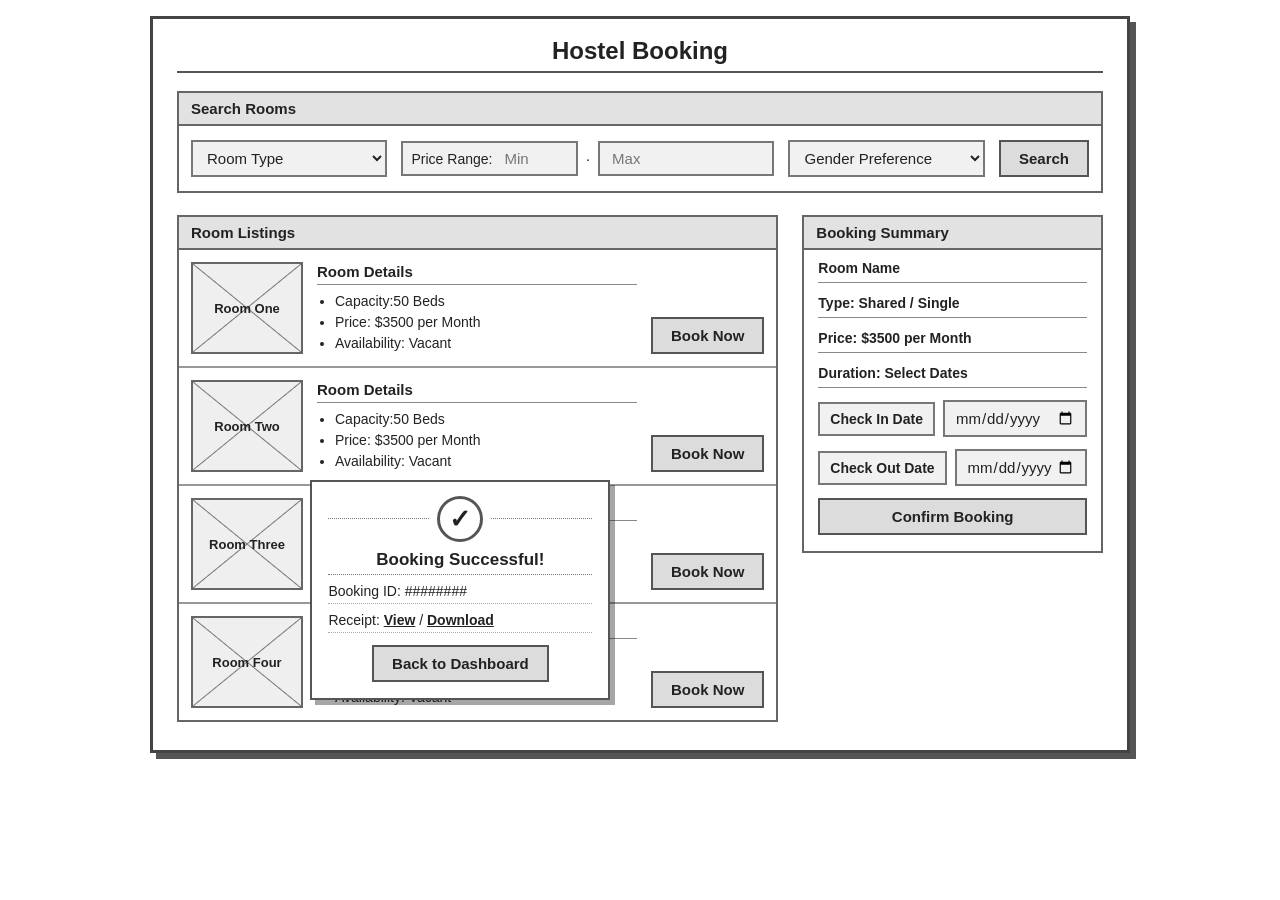
<file: index.html>
<!DOCTYPE html>
<html lang="en">
<head>
<meta charset="utf-8">
<meta name="viewport" content="width=device-width, initial-scale=1">
<title>Hostel Booking</title>
<link rel="stylesheet" href="styles.css">
</head>
<body>

<main class="frame">
  <h1 class="frame-title">Hostel Booking</h1>

  
  <form class="box search" id="searchForm">
    <h2 class="band">Search Rooms</h2>
    <div class="search-row">
      <select class="field" aria-label="Room Type">
        <option>Room Type</option>
        <option>Shared</option>
        <option>Single</option>
      </select>

      <div class="price">
        <div class="field pbox">
          <span>Price Range:</span>
          <input type="number" min="0" placeholder="Min" aria-label="Minimum price">
        </div>
        <span class="dot" aria-hidden="true">&middot;</span>
        <div class="field pbox">
          <input type="number" min="0" placeholder="Max" aria-label="Maximum price">
        </div>
      </div>

      <select class="field" aria-label="Gender Preference">
        <option>Gender Preference</option>
        <option>Female</option>
        <option>Male</option>
      </select>

      <button type="submit" class="btn">Search</button>
    </div>
  </form>

  <div class="cols">

    
    <section class="box listings" aria-labelledby="listTitle">
      <h2 class="band" id="listTitle">Room Listings</h2>
      <div class="rooms">
        <article class="room" data-room="Room 1">
          <div class="img">Room One</div>
          <div class="details">
            <h3>Room Details</h3>
            <ul>
              <li>Capacity:50 Beds</li>
              <li>Price: $3500 per Month</li>
              <li>Availability: Vacant</li>
            </ul>
          </div>
          <button type="button" class="btn book">Book Now</button>
        </article>

        <article class="room" data-room="Room 2">
          <div class="img">Room Two</div>
          <div class="details">
            <h3>Room Details</h3>
            <ul>
              <li>Capacity:50 Beds</li>
              <li>Price: $3500 per Month</li>
              <li>Availability: Vacant</li>
            </ul>
          </div>
          <button type="button" class="btn book">Book Now</button>
        </article>

        <article class="room" data-room="Room 3">
          <div class="img">Room Three</div>
          <div class="details">
            <h3>Room Details</h3>
            <ul>
              <li>Capacity:50 Beds</li>
              <li>Price: $3500 per Month</li>
              <li>Availability: Vacant</li>
            </ul>
          </div>
          <button type="button" class="btn book">Book Now</button>
        </article>

        <article class="room" data-room="Room 4">
          <div class="img">Room Four</div>
          <div class="details">
            <h3>Room Details</h3>
            <ul>
              <li>Capacity:50 Beds</li>
              <li>Price: $3500 per Month</li>
              <li>Availability: Vacant</li>
            </ul>
          </div>
          <button type="button" class="btn book">Book Now</button>
        </article>
      </div>

      
      <div class="popup" id="popup" role="dialog" aria-labelledby="okTitle">
        <div class="ok-icon" aria-hidden="true">
          <span class="rule"></span><span class="circle">&#10003;</span><span class="rule"></span>
        </div>
        <h2 id="okTitle">Booking Successful!</h2>
        <p>Booking ID: ########</p>
        <p>Receipt: <a href="#" class="rc">View</a> / <a href="#" class="rc">Download</a></p>
        <button type="button" class="btn" id="backBtn">Back to Dashboard</button>
      </div>
    </section>

    
    <section class="box summary" aria-labelledby="sumTitle">
      <h2 class="band" id="sumTitle">Booking Summary</h2>
      <div class="sum-body">
        <p class="line" id="sumName">Room Name</p>
        <p class="line">Type: Shared / Single</p>
        <p class="line">Price: $3500 per Month</p>
        <p class="line">Duration: Select Dates</p>

        <div class="date-row">
          <label for="checkIn" class="field lbl">Check In Date</label>
          <input type="date" id="checkIn" class="field">
        </div>
        <div class="date-row">
          <label for="checkOut" class="field lbl">Check Out Date</label>
          <input type="date" id="checkOut" class="field">
        </div>

        <p class="error" id="error" role="alert" hidden></p>
        <button type="button" class="btn" id="confirmBtn">Confirm Booking</button>
      </div>
    </section>
  </div>
</main>
<script src="script.js"></script>
</body>
</html>
</file>
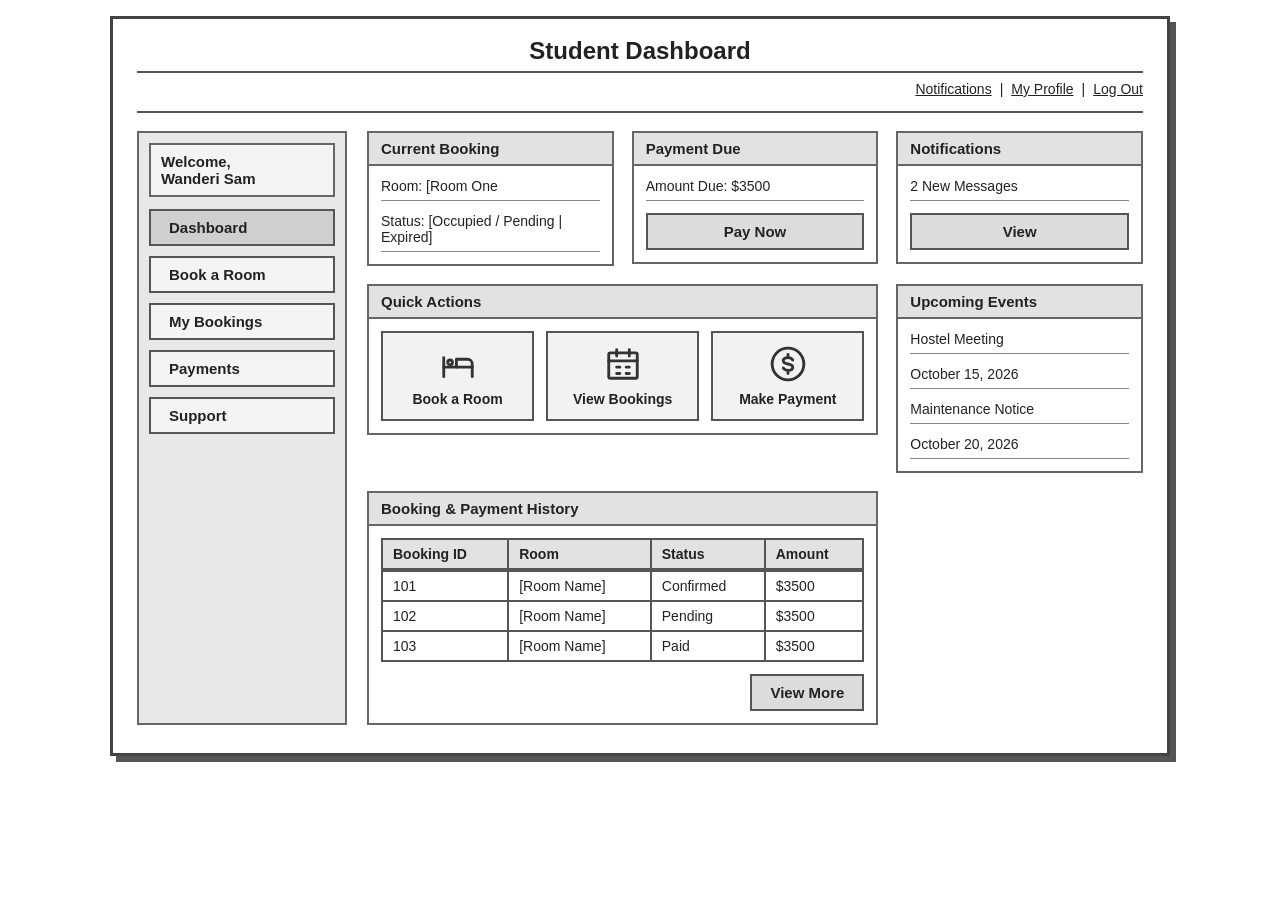
<file: dashboard.html>
<!DOCTYPE html>
<html lang="en">
<head>
<meta charset="utf-8">
<meta name="viewport" content="width=device-width, initial-scale=1">
<title>Student Dashboard</title>
<link rel="stylesheet" href="dashboard.css">
</head>
<body>

<main class="frame">
  <header class="head">
    <h1 class="frame-title">Student Dashboard </h1>
    <nav class="toplinks" aria-label="Account">
      <a href="#" class="stub">Notifications</a>
      <span aria-hidden="true">|</span>
      <a href="#" class="stub">My Profile</a>
      <span aria-hidden="true">|</span>
      <a href="#" class="stub">Log Out</a>
    </nav>
  </header>

  <div class="dash">

    
    <aside class="side">
      <div class="welcome">Welcome,<br>Wanderi Sam</div>
      <nav class="menu" aria-label="Main menu">
        <a href="dashboard.html" class="btn active" aria-current="page">Dashboard</a>
        <a href="index.html" class="btn">Book a Room</a>
        <a href="#" class="btn stub">My Bookings</a>
        <a href="#" class="btn stub">Payments</a>
        <a href="#" class="btn stub">Support</a>
      </nav>
    </aside>

    <div class="main">

      <section class="box p-current" aria-labelledby="t1">
        <h2 class="band" id="t1">Current Booking</h2>
        <div class="body">
          <p class="line" id="curRoom">Room: [Room One</p>
          <p class="line" id="curStatus">Status: [Occupied / Pending | Expired]</p>
        </div>
      </section>

      <section class="box p-pay" aria-labelledby="t2">
        <h2 class="band" id="t2">Payment Due</h2>
        <div class="body">
          <p class="line">Amount Due: $3500</p>
          <button type="button" class="btn stub">Pay Now</button>
        </div>
      </section>

      <section class="box p-notif" aria-labelledby="t3">
        <h2 class="band" id="t3">Notifications</h2>
        <div class="body">
          <p class="line">2 New Messages</p>
          <button type="button" class="btn stub">View</button>
        </div>
      </section>

      <section class="box p-quick" aria-labelledby="t4">
        <h2 class="band" id="t4">Quick Actions</h2>
        <div class="body quick">
          <a href="index.html" class="tile">
            <svg viewBox="0 0 24 24" aria-hidden="true"><path d="M3 20V8"/><path d="M3 14h18v6"/><path d="M21 14v-2a3 3 0 0 0-3-3h-7v5"/><circle cx="7" cy="11" r="1.5"/></svg>
            Book a Room
          </a>
          <a href="#" class="tile stub">
            <svg viewBox="0 0 24 24" aria-hidden="true"><rect x="3" y="5" width="18" height="16" rx="1"/><path d="M3 10h18M8 3v4M16 3v4M8 14h2M14 14h2M8 18h2M14 18h2"/></svg>
            View Bookings
          </a>
          <a href="#" class="tile stub">
            <svg viewBox="0 0 24 24" aria-hidden="true"><circle cx="12" cy="12" r="10"/><path d="M15 9.5C14.5 8.5 13.4 8 12 8c-1.7 0-3 .8-3 2s1.3 1.7 3 2 3 .8 3 2-1.3 2-3 2c-1.4 0-2.5-.5-3-1.5M12 6v2M12 16v2"/></svg>
            Make Payment
          </a>
        </div>
      </section>

      <section class="box p-events" aria-labelledby="t5">
        <h2 class="band" id="t5">Upcoming Events</h2>
        <div class="body">
          <p class="line">Hostel Meeting</p>
          <p class="line">October 15, 2026</p>
          <p class="line">Maintenance Notice</p>
          <p class="line">October 20, 2026</p>
        </div>
      </section>

      <section class="box p-history" aria-labelledby="t6">
        <h2 class="band" id="t6">Booking &amp; Payment History</h2>
        <div class="body">
          <div class="tablewrap">
            <table>
              <caption class="sr">Booking and payment history</caption>
              <thead>
                <tr>
                  <th scope="col">Booking ID</th>
                  <th scope="col">Room</th>
                  <th scope="col">Status</th>
                  <th scope="col">Amount</th>
                </tr>
              </thead>
              <tbody>
                <tr><td>101</td><td>[Room Name]</td><td>Confirmed</td><td>$3500</td></tr>
                <tr><td>102</td><td>[Room Name]</td><td>Pending</td><td>$3500</td></tr>
                <tr><td>103</td><td>[Room Name]</td><td>Paid</td><td>$3500</td></tr>
                <tr class="extra" hidden><td>#####</td><td>[Room Name]</td><td>Paid</td><td>$3500</td></tr>
                <tr class="extra" hidden><td>#####</td><td>[Room Name]</td><td>Confirmed</td><td>$3500</td></tr>
              </tbody>
            </table>
          </div>
          <div class="right"><button type="button" class="btn" id="moreBtn">View More</button></div>
        </div>
      </section>

    </div>
  </div>
</main>

<div class="toast" id="toast" role="status" aria-live="polite"></div>

<script src="dashboard.js"></script>
</body>
</html>
</file>
<file: styles.css>
* { box-sizing: border-box; }
[hidden] { display: none !important; }

body {
  margin: 0;
  padding: 16px;
  font-family: "Segoe UI", Arial, sans-serif;
  font-size: 15px;
  color: #222;
  background: #fff;
}
h1, h2, h3, p, ul { margin: 0; }


.frame {
  max-width: 980px;
  margin: 0 auto;
  padding: 18px 24px 28px;
  border: 3px solid #444;
  box-shadow: 6px 6px 0 #555;
  background: #fff;
}
.frame-title {
  font-size: 24px;
  font-weight: 600;
  text-align: center;
  padding-bottom: 6px;
  margin-bottom: 18px;
  border-bottom: 2px solid #555;
}

.box { border: 2px solid #666; background: #fff; }
.band {
  font-size: 15px;
  font-weight: 600;
  padding: 7px 12px;
  background: #e2e2e2;
  border-bottom: 2px solid #666;
}


.field {
  font: inherit;
  padding: 7px 10px;
  border: 2px solid #777;
  background: #f1f1f1;
  color: #222;
  min-width: 0;
}
input.field, .pbox input { font: inherit; }
.btn {
  font: inherit;
  font-weight: 600;
  padding: 8px 18px;
  border: 2px solid #555;
  background: #dcdcdc;
  color: #222;
  cursor: pointer;
}
.btn:hover { background: #cbcbcb; }
:focus-visible { outline: 3px solid #222; outline-offset: 2px; }


.search { margin-bottom: 22px; }
.search-row {
  display: flex;
  flex-wrap: wrap;
  align-items: center;
  gap: 14px;
  padding: 14px 12px;
}
.search-row > select { flex: 1 1 150px; }
.price { display: flex; align-items: center; gap: 8px; flex: 2 1 280px; }
.pbox { display: flex; align-items: center; gap: 8px; flex: 1; padding: 0 8px; }
.pbox span { white-space: nowrap; font-size: 14px; }
.pbox input { border: 0; background: transparent; width: 100%; min-width: 0; padding: 7px 4px; }
.search .btn { flex: 0 0 auto; }


.cols { display: grid; grid-template-columns: 2fr 1fr; gap: 24px; align-items: start; }

.listings { position: relative; }
.rooms { display: flex; flex-direction: column; }
.room {
  display: grid;
  grid-template-columns: 112px 1fr auto;
  gap: 14px;
  align-items: end;
  padding: 12px;
  border-bottom: 2px solid #999;
}
.room:last-child { border-bottom: 0; }
.room.selected { background: #ececec; outline: 3px solid #333; outline-offset: -3px; }
.img {
  height: 92px;
  border: 2px solid #666;
  display: flex;
  align-items: center;
  justify-content: center;
  font-size: 13px;
  font-weight: 600;
  background:
    linear-gradient(to top right, transparent calc(50% - 1px), #777 50%, transparent calc(50% + 1px)),
    linear-gradient(to top left, transparent calc(50% - 1px), #777 50%, transparent calc(50% + 1px)),
    #efefef;
}
.details h3 {
  font-size: 15px;
  padding-bottom: 4px;
  margin-bottom: 6px;
  border-bottom: 1px solid #888;
}
.details ul { padding-left: 18px; font-size: 14px; line-height: 1.5; }


.sum-body { padding: 10px 14px 16px; display: flex; flex-direction: column; gap: 12px; }
.line { padding-bottom: 6px; border-bottom: 1px solid #888; font-size: 14px; font-weight: 600; }
.date-row { display: grid; grid-template-columns: auto 1fr; gap: 8px; align-items: center; }
.lbl { font-size: 14px; font-weight: 600; background: #f1f1f1; }
.date-row input { width: 100%; }
.error { color: #b00020; font-weight: 600; font-size: 14px; border: 1px solid #b00020; padding: 8px; background: #fdecee; }
.sum-body .btn { width: 100%; }


.popup {
  position: absolute;
  left: 22%;
  bottom: 4%;
  width: min(300px, 76%);
  padding: 14px 16px 16px;
  background: #fff;
  border: 2px solid #555;
  box-shadow: 5px 5px 0 rgba(0, 0, 0, 0.35);
  text-align: center;
  display: flex;
  flex-direction: column;
  align-items: stretch;
  gap: 8px;
  z-index: 5;
}
.ok-icon { display: flex; align-items: center; gap: 8px; }
.rule { flex: 1; border-top: 1px dotted #777; }
.circle {
  width: 46px; height: 46px;
  border: 3px solid #555; border-radius: 50%;
  font-size: 26px; line-height: 40px; font-weight: 700;
}
.popup h2 { font-size: 17px; padding-bottom: 4px; border-bottom: 1px dotted #777; }
.popup p { font-size: 14px; padding-bottom: 4px; border-bottom: 1px dotted #aaa; text-align: left; }
.popup a { color: #222; font-weight: 600; }
.popup .btn { align-self: center; margin-top: 4px; }

@media (max-width: 800px) {
  .cols { grid-template-columns: 1fr; }
  .popup {
    position: fixed;
    left: 50%;
    top: 50%;
    bottom: auto;
    width: min(320px, 90vw);
    transform: translate(-50%, -50%);
    box-shadow: 0 0 0 100vmax rgba(0, 0, 0, 0.45);
  }
}
@media (max-width: 560px) {
  body { padding: 8px; }
  .frame { padding: 12px; box-shadow: 4px 4px 0 #555; }
  .frame-title { font-size: 19px; }
  .room { grid-template-columns: 88px 1fr; }
  .room .book { grid-column: 1 / -1; }
  .search .btn { flex: 1 1 100%; }
}
</file>
<file: dashboard.css>
* { box-sizing: border-box; }
[hidden] { display: none !important; }

body {
  margin: 0;
  padding: 16px;
  font-family: "Segoe UI", Arial, sans-serif;
  font-size: 15px;
  color: #222;
  background: #fff;
}
h1, h2, p { margin: 0; }
.sr { position: absolute; width: 1px; height: 1px; overflow: hidden; clip: rect(0 0 0 0); }


.frame {
  max-width: 1060px;
  margin: 0 auto;
  padding: 18px 24px 28px;
  border: 3px solid #444;
  box-shadow: 6px 6px 0 #555;
  background: #fff;
}
.frame-title {
  font-size: 24px;
  font-weight: 600;
  text-align: center;
  padding-bottom: 6px;
  border-bottom: 2px solid #555;
}
.toplinks {
  display: flex;
  flex-wrap: wrap;
  justify-content: flex-end;
  gap: 8px;
  padding: 8px 0 14px;
  font-size: 14px;
  border-bottom: 2px solid #555;
  margin-bottom: 18px;
}
.toplinks a { color: #222; }


.box { border: 2px solid #666; background: #fff; }
.band {
  font-size: 15px;
  font-weight: 600;
  padding: 7px 12px;
  background: #e2e2e2;
  border-bottom: 2px solid #666;
}
.body { padding: 12px; display: flex; flex-direction: column; gap: 12px; }
.line { padding-bottom: 6px; border-bottom: 1px solid #888; font-size: 14px; }
.right { text-align: right; }


.btn {
  display: inline-block;
  font: inherit;
  font-weight: 600;
  padding: 8px 18px;
  border: 2px solid #555;
  background: #dcdcdc;
  color: #222;
  text-align: center;
  text-decoration: none;
  cursor: pointer;
}
.btn:hover { background: #cbcbcb; }
.btn.active { background: #b9b9b9; }
:focus-visible { outline: 3px solid #222; outline-offset: 2px; }


.dash { display: grid; grid-template-columns: 210px 1fr; gap: 20px; align-items: stretch; }

.side {
  border: 2px solid #666;
  background: #e8e8e8;
  padding: 10px;
  display: flex;
  flex-direction: column;
  gap: 12px;
}
.welcome { padding: 8px 10px; font-weight: 600; background: #f4f4f4; border: 2px solid #666; }
.menu { display: flex; flex-direction: column; gap: 10px; }
.menu .btn { text-align: left; background: #f4f4f4; }
.menu .btn.active { background: #cfcfcf; }

.main {
  display: grid;
  grid-template-columns: repeat(3, minmax(0, 1fr));
  grid-template-areas:
    "current pay notif"
    "quick   quick events"
    "history history .";
  gap: 18px;
  align-items: start;
}
.p-current { grid-area: current; }
.p-pay     { grid-area: pay; }
.p-notif   { grid-area: notif; }
.p-quick   { grid-area: quick; }
.p-events  { grid-area: events; }
.p-history { grid-area: history; }


.quick { flex-direction: row; flex-wrap: wrap; }
.tile {
  flex: 1 1 100px;
  display: flex;
  flex-direction: column;
  align-items: center;
  gap: 8px;
  padding: 12px 8px;
  border: 2px solid #555;
  background: #f2f2f2;
  color: #222;
  font-weight: 600;
  font-size: 14px;
  text-align: center;
  text-decoration: none;
}
.tile:hover { background: #dedede; }
.tile svg {
  width: 38px; height: 38px;
  fill: none; stroke: #333; stroke-width: 1.8;
  stroke-linecap: round; stroke-linejoin: round;
}


.tablewrap { overflow-x: auto; }
table { width: 100%; border-collapse: collapse; min-width: 340px; font-size: 14px; }
th, td { border: 2px solid #555; padding: 6px 10px; text-align: left; }
th { background: #e2e2e2; }


.toast {
  position: fixed;
  left: 50%;
  bottom: 24px;
  transform: translateX(-50%);
  background: #333;
  color: #fff;
  padding: 10px 18px;
  max-width: 90vw;
  text-align: center;
  opacity: 0;
  pointer-events: none;
  transition: opacity 0.2s;
}
.toast.show { opacity: 1; }


@media (max-width: 900px) {
  .dash { grid-template-columns: 1fr; }
  .menu { flex-direction: row; flex-wrap: wrap; }
  .menu .btn { flex: 1 1 130px; }
  .main {
    grid-template-columns: repeat(2, minmax(0, 1fr));
    grid-template-areas:
      "current pay"
      "notif   events"
      "quick   quick"
      "history history";
  }
}
@media (max-width: 600px) {
  body { padding: 8px; }
  .frame { padding: 12px; box-shadow: 4px 4px 0 #555; }
  .frame-title { font-size: 19px; }
  .toplinks { justify-content: center; }
  .main {
    grid-template-columns: 1fr;
    grid-template-areas:
      "current"
      "pay"
      "notif"
      "quick"
      "events"
      "history";
  }
}
</file>
